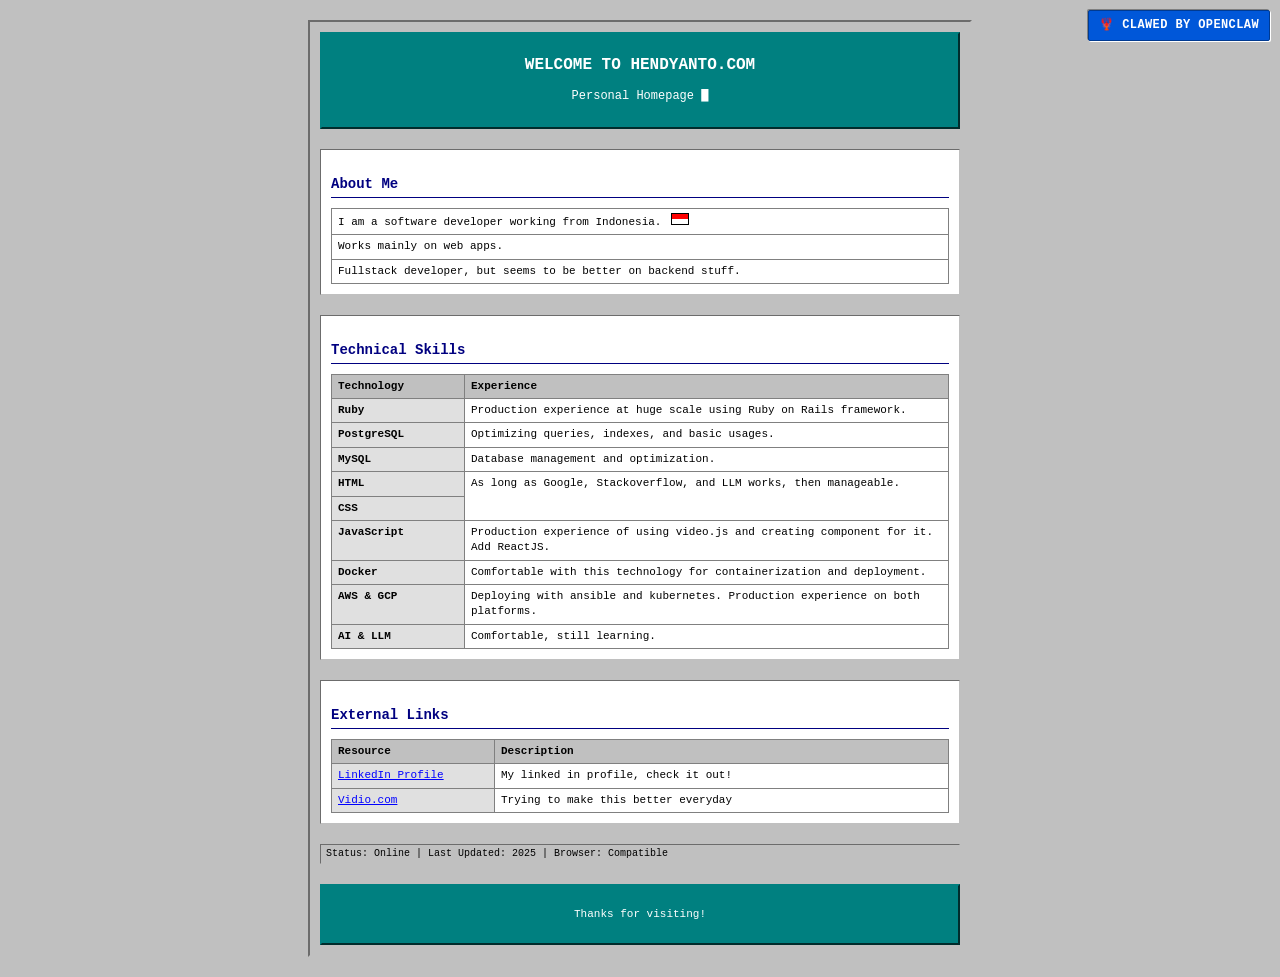
<file: index.html>
<!DOCTYPE HTML>
<html lang="en">
<head>
    <title>hendyanto.com - Personal Homepage</title>
    <link rel="icon" type="image/svg+xml" href="data:image/svg+xml,%3Csvg xmlns='http://www.w3.org/2000/svg' viewBox='0 0 64 64'%3E%3Ctext y='50' font-size='50'%3E%F0%9F%92%BB%3C/text%3E%3C/svg%3E">
    <meta name="viewport" content="width=device-width, initial-scale=1.0">
    <style>
        body {
            margin: 0;
            padding: 20px;
            font-family: 'Courier New', monospace;
            background-color: #c0c0c0;
            color: #000;
            font-size: 12px;
            line-height: 1.4;
        }

        main {
            max-width: 640px;
            margin: 0 auto;
            background: #c0c0c0;
            border: 2px inset #c0c0c0;
            padding: 10px;
        }

        header {
            text-align: center;
            margin-bottom: 20px;
            padding: 10px;
            background: #008080;
            color: #ffffff;
            border: 2px outset #008080;
        }

        h1 {
            font-size: 16px;
            margin: 10px 0;
            font-weight: bold;
            text-transform: uppercase;
        }

        h2 {
            font-size: 14px;
            margin: 15px 0 10px 0;
            color: #000080;
            font-weight: bold;
            border-bottom: 1px solid #000080;
            padding-bottom: 2px;
        }

        section {
            margin-bottom: 20px;
            padding: 10px;
            background: #ffffff;
            border: 1px inset #c0c0c0;
        }

        table {
            width: 100%;
            border-collapse: collapse;
            background: #ffffff;
            font-size: 11px;
        }

        th, td {
            border: 1px solid #808080;
            padding: 4px 6px;
            text-align: left;
            vertical-align: top;
        }

        th {
            background: #c0c0c0;
            font-weight: bold;
        }

        .skill-table td:first-child {
            background: #e0e0e0;
            font-weight: bold;
            width: 120px;
        }

        .link-table td:first-child {
            background: #e0e0e0;
            width: 150px;
        }

        a {
            color: #0000ff;
            text-decoration: underline;
        }

        a:visited {
            color: #800080;
        }

        a:hover {
            color: #0066ff;
        }

        .center {
            text-align: center;
        }

        .flag {
            display: inline-block;
            width: 16px;
            height: 10px;
            background: 
                linear-gradient(to bottom, 
                    #ff0000 0%, #ff0000 50%, 
                    #ffffff 50%, #ffffff 100%);
            border: 1px solid #000;
            margin-left: 3px;
        }



        footer {
            text-align: center;
            margin-top: 20px;
            padding: 10px;
            background: #008080;
            color: #ffffff;
            border: 2px outset #008080;
            font-size: 11px;
        }

        .blink {
            animation: blink 1s infinite;
        }

        @keyframes blink {
            0%, 50% { opacity: 1; }
            51%, 100% { opacity: 0; }
        }

        .status-bar {
            background: #c0c0c0;
            border: 1px inset #c0c0c0;
            padding: 2px 5px;
            font-size: 10px;
            margin-top: 10px;
        }

        .claw-ribbon {
            position: fixed;
            top: 10px;
            right: 10px;
            text-align: center;
            background: #0057d9;
            color: #ffffff;
            font-weight: bold;
            font-size: 12px;
            letter-spacing: 0.4px;
            padding: 6px 10px;
            border: 1px solid #003a91;
            box-shadow: 1px 1px 0 #ffffff, -1px -1px 0 #808080;
            z-index: 999;
            pointer-events: none;
            border-radius: 2px;
        }

        @media (max-width: 480px) {
            body {
                padding: 10px;
                font-size: 10px;
            }
            
            main {
                padding: 5px;
            }
            
            table {
                font-size: 9px;
            }
            
            .skill-table td:first-child {
                width: 80px;
            }

            .claw-ribbon {
                top: 8px;
                right: 8px;
                font-size: 11px;
                padding: 5px 8px;
            }
        }
    </style>
</head>
<body>
    <div class="claw-ribbon">🦞 CLAWED BY OPENCLAW</div>
    <main>
        <header>
            <h1>Welcome to hendyanto.com</h1>
            <p>Personal Homepage <span class="blink">█</span></p>
        </header>

        <section>
            <h2>About Me</h2>
            <table>
                <tr>
                    <td>I am a software developer working from Indonesia. <span class="flag"></span></td>
                </tr>
                <tr>
                    <td>Works mainly on web apps.</td>
                </tr>
                <tr>
                    <td>Fullstack developer, but seems to be better on backend stuff.</td>
                </tr>
            </table>
        </section>

        <section>
            <h2>Technical Skills</h2>
            <table class="skill-table">
                <thead>
                    <tr>
                        <th>Technology</th>
                        <th>Experience</th>
                    </tr>
                </thead>
                <tbody>
                    <tr>
                        <td>Ruby</td>
                        <td>Production experience at huge scale using Ruby on Rails framework.</td>
                    </tr>
                    <tr>
                        <td>PostgreSQL</td>
                        <td>Optimizing queries, indexes, and basic usages.</td>
                    </tr>
                    <tr>
                        <td>MySQL</td>
                        <td>Database management and optimization.</td>
                    </tr>
                    <tr>
                        <td>HTML</td>
                        <td rowspan="2">As long as Google, Stackoverflow, and LLM works, then manageable.</td>
                    </tr>
                    <tr>
                        <td>CSS</td>
                    </tr>
                    <tr>
                        <td>JavaScript</td>
                        <td>Production experience of using video.js and creating component for it. Add ReactJS.</td>
                    </tr>
                    <tr>
                        <td>Docker</td>
                        <td>Comfortable with this technology for containerization and deployment.</td>
                    </tr>
                    <tr>
                        <td>AWS & GCP</td>
                        <td>Deploying with ansible and kubernetes. Production experience on both platforms.</td>
                    </tr>
                    <tr>
                        <td>AI & LLM</td>
                        <td>Comfortable, still learning.</td>
                    </tr>
                </tbody>
            </table>
        </section>

        <section>
            <h2>External Links</h2>
            <table class="link-table">
                <thead>
                    <tr>
                        <th>Resource</th>
                        <th>Description</th>
                    </tr>
                </thead>
                <tbody>
                    <tr>
                        <td><a href="https://www.linkedin.com/in/hendyanto/">LinkedIn Profile</a></td>
                        <td>My linked in profile, check it out!</td>
                    </tr>
                    <tr>
                        <td><a href="https://vidio.com">Vidio.com</a></td>
                        <td>Trying to make this better everyday</td>
                    </tr>
                </tbody>
            </table>
        </section>

        <div class="status-bar">
            Status: Online | Last Updated: 2025 | Browser: Compatible
        </div>

        <footer>
            <p>Thanks for visiting!</p>
        </footer>
    </main>
</body>
</html>
</file>
